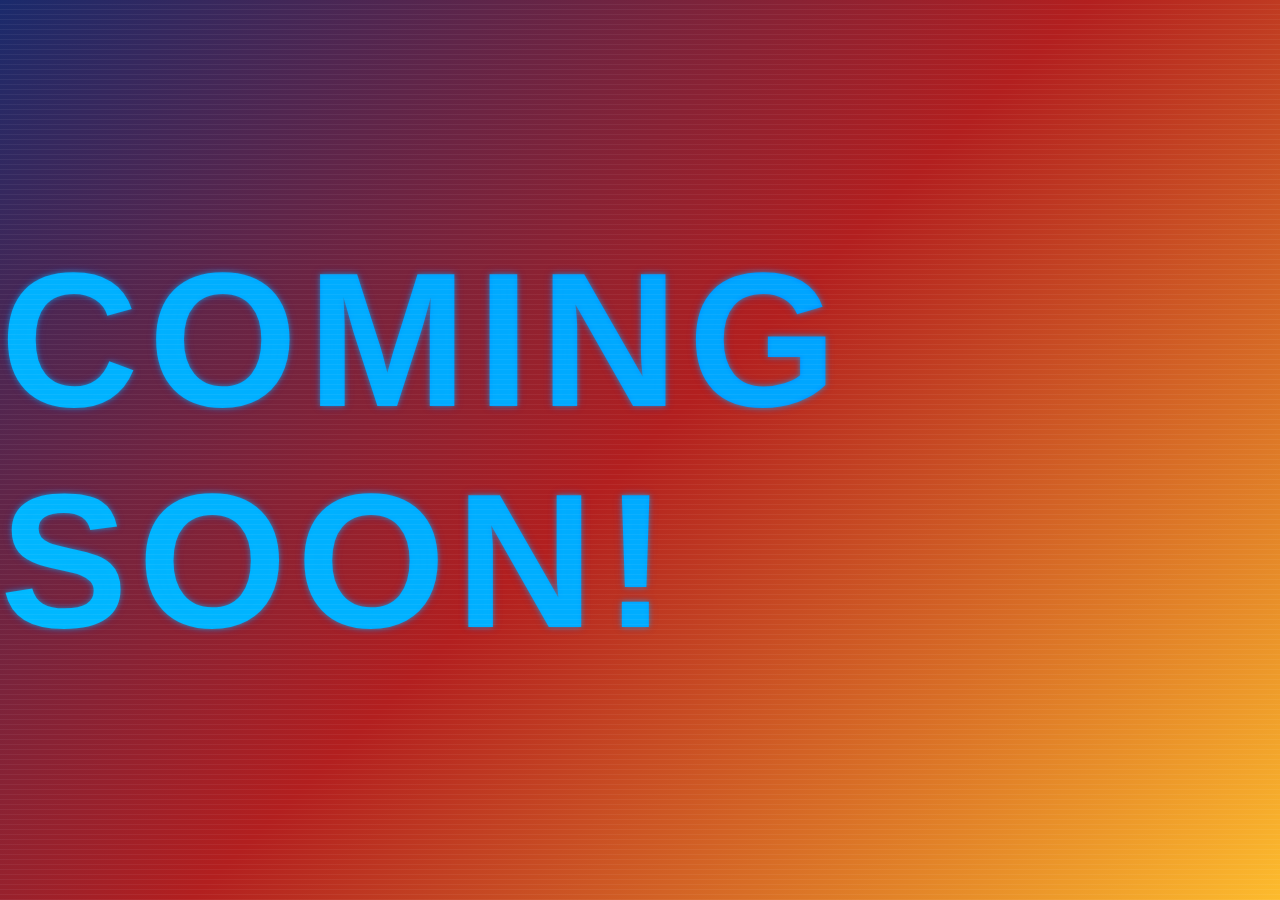
<file: index-soon.html>
<!DOCTYPE html>
<html lang="en">
<head>
    <meta charset="UTF-8">
    <meta name="viewport" content="width=device-width, initial-scale=1.0">
    <title>Tech Sunset Hello</title>
    <style>
        /*
         * Body styling for the tech sunset background
         */
        body {
            /* Full viewport height and width */
            margin: 0;
            padding: 0;
            height: 100vh;
            width: 100vw;
            /* Center the "hello" text */
            display: flex;
            justify-content: center;
            align-items: center;
            /* Background gradient for the sunset effect */
            background: linear-gradient(
                135deg,
                #1a2a6c 0%, /* Deep Midnight Blue (bottom-left) */
                #b21f1f 50%, /* Bright Crimson/Red (center) */
                #fdbb2d 100% /* Golden Yellow/Orange (top-right) */
            );
            /* Optional: Add a subtle 'glitch' or 'tech' texture using a pseudo-element
               This simulates a digital screen or overlay. */
            position: relative;
            overflow: hidden;
            font-family: 'Segoe UI', Tahoma, Geneva, Verdana, sans-serif; /* A modern, tech-y font */
        }

        /* Tech overlay effect (optional but adds the 'tech' feel) */
        body::before {
            content: '';
            position: absolute;
            top: 0;
            left: 0;
            width: 100%;
            height: 100%;
            /* Semi-transparent grid pattern or static effect */
            background-image: repeating-linear-gradient(
                0deg,
                rgba(255, 255, 255, 0.05),
                rgba(255, 255, 255, 0.05) 1px,
                transparent 1px,
                transparent 5px
            );
            pointer-events: none; /* Allows interaction with elements beneath it */
        }

        /*
         * Styling for the "hello" text
         */
        .hello-text {
            font-size: 15vw; /* Large size relative to viewport width */
            font-weight: 900; /* Extra bold */
            text-transform: uppercase;
            letter-spacing: 0.05em;

            /* Text Gradient - The main blue gradient */
            background: linear-gradient(
                45deg,
                #00c6ff, /* Light Cyber Blue */
                #0072ff  /* Deep Electric Blue */
            );
            /* Apply the background (gradient) only to the text */
            -webkit-background-clip: text;
            background-clip: text;
            /* Make the text transparent so the gradient shows through */
            color: transparent;

            /* Optional: Subtle text shadow for a 'neon glow' effect */
            text-shadow:
                0 0 5px rgba(0, 198, 255, 0.5),
                0 0 10px rgba(0, 114, 255, 0.3);
        }
    </style>
</head>
<body>
    <div class="hello-text">
        Coming Soon!
    </div>
</body>
</html>
</file>
